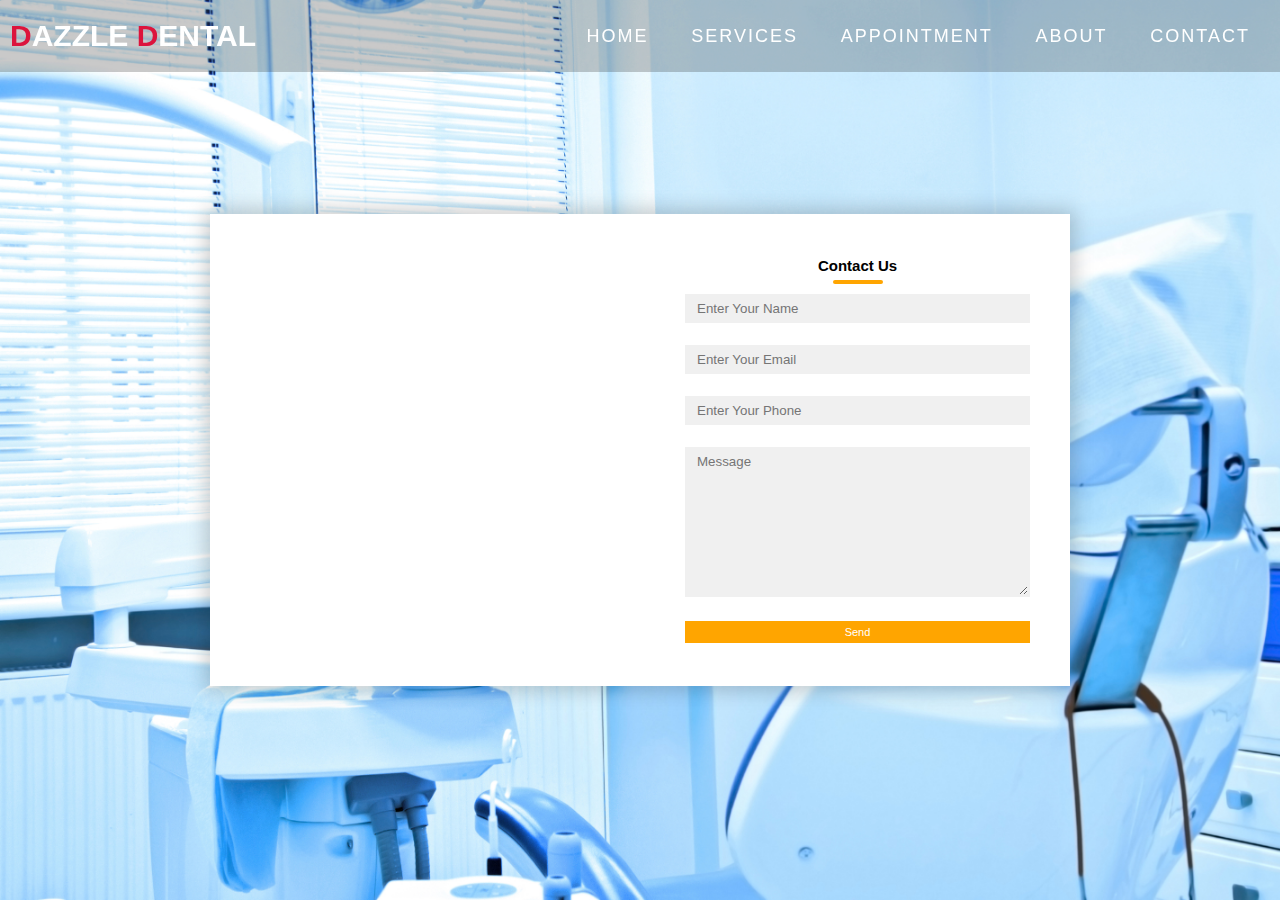
<file: Ddental/Contact.html>
<!DOCTYPE html>
<html lang="en">
<head>
    <meta charset="UTF-8">
    <meta name="viewport" content="width=device-width, initial-scale=1.0">
    <link rel="stylesheet" href="Contact.css">
    <link rel="stylesheet" href="style.css">
    <title>Contact Us</title>
</head>
<body>
    <!-- Header -->
  <section id="header">
    <div class="header container">
      <div class="nav-bar">
        <div class="brand">
          <a href="#hero">
            <h1><span>D</span>azzle <span>D</span>ental</h1>
          </a>
        </div>
        <div class="nav-list">
          <div class="hamburger">
            <div class="bar"></div>
          </div>
          <ul>
            <li><a href="index.html" data-after="Home">Home</a></li>
            <li><a href="index.html" data-after="Service">Services</a></li>
            <li><a href="appointment.html" data-after="Projects">Appointment</a></li>
            <li><a href="index.html" data-after="About">About</a></li>
            <li><a href="Contact.html" data-after="Contact Us">Contact</a></li>
          </ul>
        </div>
      </div>
    </div>
  </section>
  <!-- End Header -->
  <div class="container">
    <div class="contact-box">
        <div class="left">
            <iframe src="https://www.google.com/maps/embed?pb=!1m18!1m12!1m3!1d3751.237676094831!2d83.10372987427434!3d19.914386725120437!2m3!1f0!2f0!3f0!3m2!1i1024!2i768!4f13.1!3m3!1m2!1s0x3a24ef3382020aa3%3A0x6720328dfbfd451a!2sGovernment%20College%20Of%20Engineering%2CKalahandi(Autonomous)!5e0!3m2!1sen!2sin!4v1732702021804!5m2!1sen!2sin" style="border:0;" allowfullscreen="" loading="lazy" referrerpolicy="no-referrer-when-downgrade"></iframe>
        </div>
        <div class="right">
            <form action="Contact.html" autocomplete="off">
                <h2>Contact Us</h2>
                <input type="text" class="field" placeholder="Enter Your Name">
                <input type="text" class="field" placeholder="Enter Your Email">
                <input type="text" class="field" placeholder="Enter Your Phone">
                <textarea placeholder="Message" class="field"></textarea>
                <input type="submit" value="Send" class="btn"/>
            </form>
        </div>
    </div>
</div>

<script>
    function showResult() {
        const form = document.querySelector('form');
        form.addEventListener('submit', (e) => {
            e.preventDefault(); // Prevent HTML refresh
            const formData = new FormData(form); // Converts to array of arrays
            const obj = Object.fromEntries(formData); // Array of arrays to object
            console.log(obj);
            alert("THANK YOU YOUR FORM IS SUBMITTED");
            e.target.reset();
        });
    }

    showResult();
</script>

      <script src="Contact.js"></script>
</body>
</html>
</file>
<file: Ddental/Contact.css>
* {
    padding: 0;
    margin: 0;
    box-sizing: border-box;
    font-family: sans-serif;
}

body {
    width: 100%;
    height: 100vh;
    background: url(cntct.jpg);
    background-repeat: no-repeat;
    background-size: cover;
}

.container {
    position: relative;
    width: 100%;
    height: 100%;
    display: flex;
    justify-content: space-around;
    align-items: center;
    flex-wrap: wrap;
}

.contact-box {
    max-width: 860px;
    display: grid;
    grid-gap: 10px;
    grid-template-columns: repeat(2, 1fr);
    justify-content: center;
    align-items: center;
    text-align: center;
    background-color: #fff;
    box-shadow: 0px 0px 18px 5px rgba(0, 0, 0, 0.19);
}

.left iframe {
    padding: 10px 10px;
    width: 100%;
    height: 470px;
}

.right {
    padding: 25px 40px;
}

h2 {
    position: relative;
    padding: 0 0 10px;
    margin-bottom: 10px;
}

h2:after {
    content: "";
    position: absolute;
    left: 50%;
    bottom: 0;
    transform: translateX(-50%);
    height: 4px;
    width: 50px;
    border-radius: 2px;
    background-color: orange;
}

.field {
    width: 100%;
    border: 2px solid rgba(0, 0, 0, 0);
    outline: none;
    background-color: rgba(230, 230, 230, 0.6);
    padding: .5rem 1rem;
    margin-bottom: 22px;
    transition: .3s;
}

.field:hover {
    background-color: rgba(0, 0, 0, 0.1);
}

textarea {
    min-height: 150px;
}

.btn {
    width: 100%;
    padding: .5rem 1rem;
    background: orange;
    color: #fff;
    font-size: 1.1rem;
    border: none;
    outline: none;
    cursor: pointer;
    transition: .3s;
}

.btn:hover {
    background: #27ae60;
}

.field:focus {
    border: 2px solid rgba(30, 85, 250, .7);
    background: #fff;
}
@media screen and (max-width: 769px){
    .contact-box{
        grid-template-columns: 1fr;
    }
    .left iframe{
        padding: 0;
    }
}
</file>
<file: Ddental/style.css>
@import 'https://fonts.googleapis.com/css?family=Montserrat:300, 400, 700&display=swap';

* {
	padding: 0;
	margin: 0;
	box-sizing: border-box;
}

html {
	font-size: 10px;
	font-family: 'Montserrat', sans-serif;
	scroll-behavior: smooth;
}

a {
	text-decoration: none;
}

.container {
	min-height: 100vh;
	width: 100%;
	display: flex;
	align-items: center;
	justify-content: center;
}

img {
	height: 100%;
	width: 100%;
	object-fit: contain;
}

p {
	color: black;
	font-size: 1.4rem;
	margin-top: 5px;
	line-height: 2.5rem;
	font-weight: 300;
	letter-spacing: 0.05rem;
}

.section-title {
	font-size: 4rem;
	font-weight: 300;
	color: black;
	margin-bottom: 10px;
	text-transform: uppercase;
	letter-spacing: 0.2rem;
	text-align: center;
}

.section-title span {
	color: crimson;
}

.cta {
	display: inline-block;
	padding: 10px 30px;
	color: white;
	background-color: transparent;
	border: 2px solid crimson;
	font-size: 2rem;
	text-transform: uppercase;
	letter-spacing: 0.1rem;
	margin-top: 30px;
	transition: 0.3s ease;
	transition-property: background-color, color;
}

.cta:hover {
	color: white;
	background-color: crimson;
}

.brand h1 {
	font-size: 3rem;
	text-transform: uppercase;
	color: white;
}

.brand h1 span {
	color: crimson;
}

/* Header section */
#header {
	position: fixed;
	z-index: 1000;
	left: 0;
	top: 0;
	width: 100vw;
	height: auto;
}

#header .header {
	min-height: 8vh;
	background-color: rgba(31, 30, 30, 0.24);
	transition: 0.3s ease background-color;
}

#header .nav-bar {
	display: flex;
	align-items: center;
	justify-content: space-between;
	width: 100%;
	height: 100%;
	max-width: 1300px;
	padding: 0 10px;
}

#header .nav-list ul {
	list-style: none;
	position: absolute;
	background-color: rgb(31, 30, 30);
	width: 100vw;
	height: 100vh;
	left: 100%;
	top: 0;
	display: flex;
	flex-direction: column;
	justify-content: center;
	align-items: center;
	z-index: 1;
	overflow-x: hidden;
	transition: 0.5s ease left;
}

#header .nav-list ul.active {
	left: 0%;
}

#header .nav-list ul a {
	font-size: 2.5rem;
	font-weight: 500;
	letter-spacing: 0.2rem;
	text-decoration: none;
	color: white;
	text-transform: uppercase;
	padding: 20px;
	display: block;
}

#header .nav-list ul a::after {
	content: attr(data-after);
	position: absolute;
	top: 50%;
	left: 50%;
	transform: translate(-50%, -50%) scale(0);
	color: rgba(240, 248, 255, 0.021);
	font-size: 13rem;
	letter-spacing: 50px;
	z-index: -1;
	transition: 0.3s ease letter-spacing;
}

#header .nav-list ul li:hover a::after {
	transform: translate(-50%, -50%) scale(1);
	letter-spacing: initial;
}

#header .nav-list ul li:hover a {
	color: crimson;
}

#header .hamburger {
	height: 60px;
	width: 60px;
	display: inline-block;
	border: 3px solid white;
	border-radius: 50%;
	position: relative;
	display: flex;
	align-items: center;
	justify-content: center;
	z-index: 100;
	cursor: pointer;
	transform: scale(0.8);
	margin-right: 20px;
}

#header .hamburger:after {
	position: absolute;
	content: '';
	height: 100%;
	width: 100%;
	border-radius: 50%;
	border: 3px solid white;
	animation: hamburger_puls 1s ease infinite;
}

#header .hamburger .bar {
	height: 2px;
	width: 30px;
	position: relative;
	background-color: white;
	z-index: -1;
}

#header .hamburger .bar::after,
#header .hamburger .bar::before {
	content: '';
	position: absolute;
	height: 100%;
	width: 100%;
	left: 0;
	background-color: white;
	transition: 0.3s ease;
	transition-property: top, bottom;
}

#header .hamburger .bar::after {
	top: 8px;
}

#header .hamburger .bar::before {
	bottom: 8px;
}

#header .hamburger.active .bar::before {
	bottom: 0;
}

#header .hamburger.active .bar::after {
	top: 0;
}

/* End Header section */

/* Hero Section */
#hero {
	background-image: url(./img/bg.jpg);
	background-size: cover;
	background-position: top center;
	position: relative;
	z-index: 1;
}

#hero::after {
	content: '';
	position: absolute;
	left: 0;
	top: 0;
	height: 100%;
	width: 100%;
	background-color: black;
	opacity: 0.7;
	z-index: -1;
}

#hero .hero {
	max-width: 1200px;
	margin: 0 auto;
	padding: 0 50px;
	justify-content: flex-start;
}

#hero h1 {
	display: block;
	width: fit-content;
	font-size: 4rem;
	position: relative;
	color: transparent;
	animation: text_reveal 0.5s ease forwards;
	animation-delay: 1s;
}

#hero h1:nth-child(1) {
	animation-delay: 1s;
}

#hero h1:nth-child(2) {
	animation-delay: 2s;
}

#hero h1:nth-child(3) {
	animation: text_reveal_name 0.5s ease forwards;
	animation-delay: 3s;
}

#hero h1 span {
	position: absolute;
	top: 0;
	left: 0;
	height: 100%;
	width: 0;
	background-color: crimson;
	animation: text_reveal_box 1s ease;
	animation-delay: 0.5s;
}

#hero h1:nth-child(1) span {
	animation-delay: 0.5s;
}

#hero h1:nth-child(2) span {
	animation-delay: 1.5s;
}

#hero h1:nth-child(3) span {
	animation-delay: 2.5s;
}

/* End Hero Section */

/* Services Section */
#services .services {
	flex-direction: column;
	text-align: center;
	max-width: 1500px;
	margin: 0 auto;
	padding: 100px 0;
}

#services .service-top {
	max-width: 500px;
	margin: 0 auto;
}

#services .service-bottom {
	display: flex;
	align-items: center;
	justify-content: center;
	flex-wrap: wrap;
	margin-top: 50px;
}

#services .service-item {
	flex-basis: 80%;
	display: flex;
	align-items: flex-start;
	justify-content: center;
	flex-direction: column;
	padding: 30px;
	border-radius: 10px;
	/* background-image: url(doc1.png); */
	background-color: aqua;
	background-size: cover;
	margin: 10px 5%;
	position: relative;
	z-index: 1;
	overflow: hidden;
}

#services .service-item::after {
	content: '';
	position: absolute;
	left: 0;
	top: 0;
	height: 100%;
	width: 100%;
	background-image: linear-gradient(60deg, #29323c 0%, #485563 100%);
	opacity: 0.9;
	z-index: -1;
}

#services .service-bottom .icon {
	height: 100%;
	/* width: 80px; */
	margin-bottom: 20px;
}

#services .service-item h2 {
	font-size: 2rem;
	color: white;
	margin-bottom: 10px;
	text-transform: uppercase;
}

#services .service-item p {
	color: white;
	text-align: left;
}

/* End Services Section */

/* Projects section */
#projects .projects {
	flex-direction: column;
	max-width: 1200px;
	margin: 0 auto;
	padding: 100px 0;
}

#projects .projects-header h1 {
	margin-bottom: 50px;
}

#projects .all-projects {
	display: flex;
	align-items: center;
	justify-content: center;
	flex-direction: column;
}

#projects .project-item {
	display: flex;
	align-items: center;
	justify-content: center;
	flex-direction: column;
	width: 80%;
	margin: 20px auto;
	overflow: hidden;
	border-radius: 10px;
}

#projects .project-info {
	padding: 30px;
	flex-basis: 50%;
	height: 100%;
	display: flex;
	align-items: flex-start;
	justify-content: center;
	flex-direction: column;
	background-image: linear-gradient(60deg, #29323c 0%, #485563 100%);
	color: white;
}

#projects .project-info h1 {
	font-size: 4rem;
	font-weight: 500;
}

#projects .project-info h2 {
	font-size: 1.8rem;
	font-weight: 500;
	margin-top: 10px;
}

#projects .project-info p {
	color: white;
}

#projects .project-img {
	flex-basis: 50%;
	height: 300px;
	overflow: hidden;
	position: relative;
}

#projects .project-img:after {
	content: '';
	position: absolute;
	left: 0;
	top: 0;
	height: 100%;
	width: 100%;
	background-image: linear-gradient(60deg, #29323c00 0%, #48556300 100%);
	opacity: 0.7;
}

#projects .project-img img {
	transition: 0.3s ease transform;
}

#projects .project-item:hover .project-img img {
	transform: scale(1.1);
}

/* End Projects section */

/* About Section */
#about .about {
	flex-direction: column-reverse;
	text-align: center;
	max-width: 1200px;
	margin: 0 auto;
	padding: 100px 20px;
	background: url(blue.webp);
	background-repeat: no-repeat;
	background-size: cover;
}

#about .col-left {
	width: 250px;
	height: 360px;
}

#about .col-right {
	width: 100%;
}

#about .col-right h2 {
	font-size: 1.8rem;
	font-weight: 800;
	letter-spacing: 0.2rem;
	margin-bottom: 10px;
}

#about .col-right p {
	margin-bottom: 20px;
	font-weight: 500;
}

#about .col-right .cta {
	color: black;
	margin-bottom: 50px;
	padding: 10px 20px;
	font-size: 2rem;
}

#about .col-left .about-img {
	height: 100%;
	width: 100%;
	position: relative;
	border: 10px solid white;
}

#about .col-left .about-img::after {
	content: '';
	position: absolute;
	left: -20px;
	top: 19px;
	height: 98%;
	width: 98%;
	border: 7px solid crimson;
	z-index: -1;
}

/* End About Section */

/* contact Section */
#contact .contact {
	flex-direction: column;
	max-width: 1200px;
	margin: 0 auto;
	width: 90%;
}

#contact .contact-items {
	/* max-width: 400px; */
	width: 100%;
}

#contact .contact-item {
	width: 80%;
	padding: 20px;
	text-align: center;
	border-radius: 10px;
	padding: 30px;
	margin: 30px;
	display: flex;
	justify-content: center;
	align-items: center;
	flex-direction: column;
	box-shadow: 0px 0px 18px 0 #0000002c;
	transition: 0.3s ease box-shadow;
}

#contact .contact-item:hover {
	box-shadow: 0px 0px 5px 0 #0000002c;
}

#contact .icon {
	width: 70px;
	margin: 0 auto;
	margin-bottom: 10px;
}

#contact .contact-info h1 {
	font-size: 2.5rem;
	font-weight: 500;
	margin-bottom: 5px;
}

#contact .contact-info h2 {
	font-size: 1.3rem;
	line-height: 2rem;
	font-weight: 500;
}

/*End contact Section */

/* Footer */
#footer {
	background-image: linear-gradient(60deg, #29323c 0%, #485563 100%);
}

#footer .footer {
	min-height: 200px;
	flex-direction: column;
	padding-top: 50px;
	padding-bottom: 10px;
}

#footer h2 {
	color: white;
	font-weight: 500;
	font-size: 1.8rem;
	letter-spacing: 0.1rem;
	margin-top: 10px;
	margin-bottom: 10px;
}

#footer .social-icon {
	display: flex;
	margin-bottom: 30px;
}

#footer .social-item {
	height: 50px;
	width: 50px;
	margin: 0 5px;
}

#footer .social-item img {
	filter: grayscale(1);
	transition: 0.3s ease filter;
}

#footer .social-item:hover img {
	filter: grayscale(0);
}

#footer p {
	color: white;
	font-size: 1.3rem;
}

/* End Footer */

/* Keyframes */
@keyframes hamburger_puls {
	0% {
		opacity: 1;
		transform: scale(1);
	}

	100% {
		opacity: 0;
		transform: scale(1.4);
	}
}

@keyframes text_reveal_box {
	50% {
		width: 100%;
		left: 0;
	}

	100% {
		width: 0;
		left: 100%;
	}
}

@keyframes text_reveal {
	100% {
		color: white;
	}
}

@keyframes text_reveal_name {
	100% {
		color: crimson;
		font-weight: 500;
	}
}

/* End Keyframes */

/* Media Query For Tablet */
@media only screen and (min-width: 768px) {
	.cta {
		font-size: 2.5rem;
		padding: 20px 60px;
	}

	h1.section-title {
		font-size: 6rem;
	}

	/* Hero */
	#hero h1 {
		font-size: 7rem;
	}

	/* End Hero */

	/* Services Section */
	#services .service-bottom .service-item {
		flex-basis: 45%;
		margin: 2.5%;
	}

	/* End Services Section */

	/* Project */
	#projects .project-item {
		flex-direction: row;
	}

	#projects .project-item:nth-child(even) {
		flex-direction: row-reverse;
	}

	#projects .project-item {
		height: 400px;
		margin: 0;
		width: 100%;
		border-radius: 0;
	}

	#projects .all-projects .project-info {
		height: 100%;
	}

	#projects .all-projects .project-img {
		height: 100%;
	}

	/* End Project */

	/* About */
	#about .about {
		flex-direction: row;
	}

	#about .col-left {
		width: 600px;
		height: 400px;
		padding-left: 60px;
	}

	#about .about .col-left .about-img::after {
		left: -45px;
		top: 34px;
		height: 0;
		width: 0;
		border: 10px solid #fff;
	}

	#about .col-right {
		text-align: left;
		padding: 30px;
	}

	#about .col-right h1 {
		text-align: left;
	}

	/* End About */

	/* contact  */
	#contact .contact {
		flex-direction: column;
		padding: 100px 0;
		align-items: center;
		justify-content: center;
		min-width: 20vh;
	}

	#contact .contact-items {
		width: 100%;
		display: flex;
		flex-direction: row;
		justify-content: space-evenly;
		margin: 0;
	}

	#contact .contact-item {
		width: 30%;
		margin: 0;
		flex-direction: row;
	}

	#contact .contact-item .icon {
		height: 100px;
		width: 100px;
	}

	#contact .contact-item .icon img {
		object-fit: contain;
	}

	#contact .contact-item .contact-info {
		width: 100%;
		text-align: left;
		padding-left: 20px;
	}

	/* End contact  */
}

/* End Media Query For Tablet */

/* Media Query For Desktop */
@media only screen and (min-width: 1200px) {

	/* header */
	#header .hamburger {
		display: none;
	}

	#header .nav-list ul {
		position: initial;
		display: block;
		height: auto;
		width: fit-content;
		background-color: transparent;
	}

	#header .nav-list ul li {
		display: inline-block;
	}

	#header .nav-list ul li a {
		font-size: 1.8rem;
	}

	#header .nav-list ul a:after {
		display: none;
	}

	/* End header */

	#services .service-bottom .service-item {
		flex-basis: 22%;
		margin: 1.5%;
	}
}

/* End  Media Query For Desktop */
</file>
